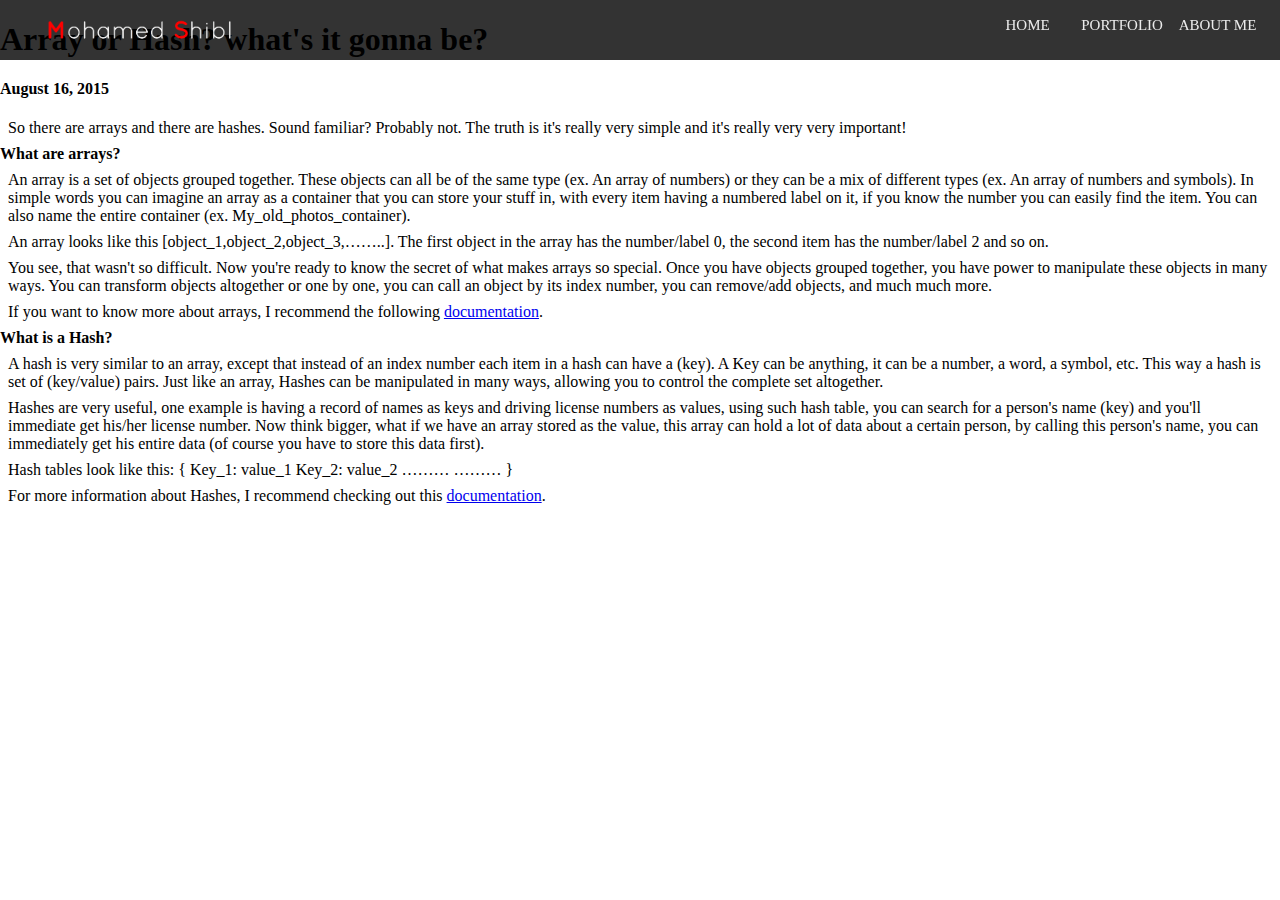
<file: blog/t3-arrays-hashes.html>
<!DOCTYPE html>
<head>
  <title>Your page title here</title>
  <meta charset="UTF-8">
  <link rel="stylesheet" type="text/css" href="../Stylesheets/stylesheet.css">
</head>

<main>
  <Section class="main_nav_bar">
    <h1 class="hide">Main Navigation Bar</h1>
    <figure id="My_Name">
      <img src="http://mshibl.github.io/imgs/MS.png" alt="Mohamed Shibl"/>
    </figure>
    <nav>
      <table>
        <tr>
          <td><a href="http://mshibl.github.io">Home</a></td>
          <td><a href="">Portfolio</a></td>
          <td><a href="">About Me</a></td>
        </tr>
      </table>
    </nav>
  </Section>

  <h1>Array or Hash? what's it gonna be?</h1>
  <h4>August 16, 2015</h4>

<p>So there are arrays and there are hashes. Sound familiar? Probably not. The truth is it's really very simple and it's really very very important! </p>

<b>What are arrays?</b>

<p>An array is a set of objects grouped together. These objects can all be of the same type (ex. An array of numbers) or they can be a mix of different types (ex. An array of numbers and symbols). In simple words you can imagine an array as a container that you can store your stuff in, with every item having a numbered label on it, if you know the number you can easily find the item. You can also name the entire container (ex. My_old_photos_container).</p>

<p>An array looks like this [object_1,object_2,object_3,……..]. The first object in the array has the number/label 0, the second item has the number/label 2 and so on. </p>

<p>You see, that wasn't so difficult. Now you're ready to know the secret of what makes arrays so special. Once you have objects grouped together,  you have power to manipulate these objects in many ways. You can transform objects altogether or one by one, you can call an object by its index number, you can remove/add objects, and much much more.</p>

<p>If you want to know more about arrays, I recommend the following <a href="http://ruby-doc.org/core-2.2.0/Array.html">documentation</a>.</p>

<b>What is a Hash?</b>

<p>A hash is very similar to an array, except that instead of an index number each item in a hash can have a (key). A Key can be anything, it can be a number, a word, a symbol, etc. This way a hash is set of (key/value) pairs. Just like an array, Hashes can be manipulated in many ways, allowing you to control the complete set altogether.</p>

<p>Hashes are very useful, one example is having a record of names as keys and driving license numbers as values, using such hash table, you can search for a person's name (key) and you'll immediate get his/her license number. Now think bigger, what if we have an array stored as the value, this array can hold a lot of data about a certain person, by calling this person's name, you can immediately get his entire data (of course you have to store this data first).</p>

<p>Hash tables look like this:
{ Key_1: value_1
Key_2: value_2
………
………
}</p>

<p>For more information about Hashes, I recommend checking out this <a href="http://ruby-doc.org/core-2.2.0/Hash.html">documentation</a>.</p>
</main>
</file>
<file: Stylesheets/stylesheet.css>
.hide{
  display: none;
}

html, body{
  width: 100%;
  margin: 0;
  padding: 0;
}

#home_page header{
  background: url("http://mshibl.github.io/imgs/IMG_4682.jpg") no-repeat;
  background-size: cover;
  background-position: 0px  -100px;
  width: 100%;
  height: 40em;
  top: 0;
  background-attachment: fixed;
}

#main_logo{
  margin:0 auto;
  top: 1em;
  position: relative;
  display: block;
  width: 200px;
}

#main_logo img{
  height: 200px;
  opacity: 0.7;
  display: block;
}

#home_page header nav{
  position: relative;
  margin: 0 auto;
  width: 500px;
  top: 14em;
  background-color: rgba(0,0,0,0.7);
  border-top: solid 1px orange;
  border-bottom: solid 1px orange;
}

#home_page nav table{
  margin-left: auto;
  margin-right: auto;
  width: 90%;
  height: 50px;
  font-size: 15px;
  text-transform: uppercase;
  font-family: verdana;
}

#home_page header nav td{
  width: 100px;
  text-align: center;
}

#home_page header nav a:link, a:visited{
  color: white;
  text-decoration: none;
  opacity: 0.9;
}

#home_page header nav a:hover{
  color: orange;
}

#home_page header .social_media_links{
  position: relative;
  margin: 0 auto;
  width: 10%;
  top: 15em;
}

.social_media_links img{
    display: block;
    width: 50px;
}

.main_nav_bar{
  position: fixed;
  top: 0;
  background-color: rgba(0,0,0,0.8);
  z-index: 2;
  width: 100%;
}

.main_nav_bar figure{
float: left;
}

.main_nav_bar nav{
float: right;
}

.main_nav_bar a:link, a:visited{
  color: white;
  text-decoration: none;
  opacity: 0.9;
}

.main_nav_bar a:hover{
  color: orange;
}

.main_nav_bar #My_Name img{
  display: block;
  width: 200px;
}

.main_nav_bar>nav table{
  margin-left: auto;
  margin-right: auto;
  width: 90%;
  height: 50px;
  font-size: 15px;
  text-transform: uppercase;
  font-family: verdana;
}

.main_nav_bar>nav td{
  width: 100px;
  text-align: center;
}


#About_Me #My_Photo img{
  position: relative;
  display: block;
  margin: 0 auto;
  width: 200px;
}

#About_Me  #My_Photo figcaption{
  position: relative;
  display: block;
  margin: 0 auto;
  width: 200px;
  text-align: center;
  font-family: verdana;
}

#About_Me  figure figcaption:nth-child(2){
  color: white;
  font-size: 18px;
  font-weight: bold;
  padding-top: 1em;
}

#About_Me  figure figcaption:nth-child(3){
  color: orange;
  font-size: 16px;
}

#blog{
    background-image: url("http://mshibl.github.io/imgs/dark_Tire.png");
    font-family: verdana;
}

#blog header{
  position: relative;
  top: 60px;
}

#blog header h1{
  text-transform: uppercase;
  color: white;
  font-family: verdana;
  text-align: center;
  opacity: 0.9;
  border-right: solid 4px orange;
  border-left: solid 4px orange;
  padding-right: 1em;
  padding-left: 1em;
  margin: 1em auto;
  width: 15%
}

#blog header h5{
  color: gray;
  font-family: verdana;
  text-align: center;
  opacity: 0.9;
  margin: 0 auto;
}

#blog header a:link, #blog header a:visited{
  text-decoration: none;
  color: inherit;
}

#blog header a:hover{
  color: orange;
}


#blog_index_page_content{
  display: block;
overflow: auto;
  border-bottom: solid 3px orange;
  padding-bottom: 5em;
}

#blog article{
  background-color: white;
  border-radius: 1em;
  width: 900px;
  float: right;
  position: relative;
  top: 60px;
  right: 30px;
  margin: 20px;
  overflow: hidden;
}

#side_bar{
  font-size: 15px;
  border-radius: 1em;
  background-color: white;
  opacity: 0.9;
  position: relative;
  top: 60px;
  width: 350px;
  float: left;
  left: 20px;
  margin: 20px;
  padding: 1em;
}

.blog_post_thumbs{
  margin: 0;
}

.blog_post_thumbs img{
  height: 150px;
  float: left;
  padding: 15px;
  position: relative;
}

.Blog_Post_Title{
  position: relative;
  padding-top: 1em;
  margin: 0;
  font-size: 18px;
}

.Blog_Post_Date{
  font-size: 10px;
  float: right;
  border: solid 1px orange;
  margin-right: 1.5em;
  margin-top: 1.5em;
  margin-bottom: ;
  top:0;
  width: 6em;
  height: 6em;
  position: relative;
  color: orange;
  text-align: center;
}

.Blog_Post_Description{
  font-size: 13px;
  color: grey;
}


#About_Me{
  background-image:url("http://mshibl.github.io/imgs/dark_Tire.png");
  height: 620px;
  width: 100%;
  position: relative;
}

#About_Me h1{
  position: relative;
  margin: 0 auto;
  margin-top: 1em;
  width: 200px;
  text-align: center;
  font-size: 30px;
  font-family: verdana;
  color: white;
  opacity: 0.9;
  border-right: solid 4px orange;
  border-left: solid 4px orange;
}

#About_Me p{
  position: relative;
  font-family: verdana;
  text-align: center;
  color: white;
  padding-right: 100px;
  padding-left: 100px;
}

#About_Me table{
    position: relative;
    margin: 0 auto;
  }

#blog #About_Me{
  position: relative;
  bottom: 0em;
}

#home_page #About_Me #home_main_nav_bar{
  position: relative;
  display: block;
  overflow: auto;
}

#blog #blog_post_article{
  background-color: white;
  border-radius: 1em;
  width: 900px;
  float: right;
  position: relative;
  top: 60px;
  right: 30px;
  margin: 20px;
  overflow: hidden;
  padding: 1em;
  font-size: 14px;
  font-family: verdana;
}

#blog_post_article a{
  color: blue;
}

#blog_post_article img:first-child{
  width: 100%;
}

#blog_post_article img{
  margin: 0 auto;
  display: block;
}

#blog_post_article .Blog_Post_Date{
  float: left;
  margin: 0em;
  margin-right: 2em;
}

#blog_article_header{
  margin: 1em;
  overflow: auto;
}

#blog_article_header h3, p{
  margin: 0.5em;
}

.orange{
  color: orange;
}
</file>
